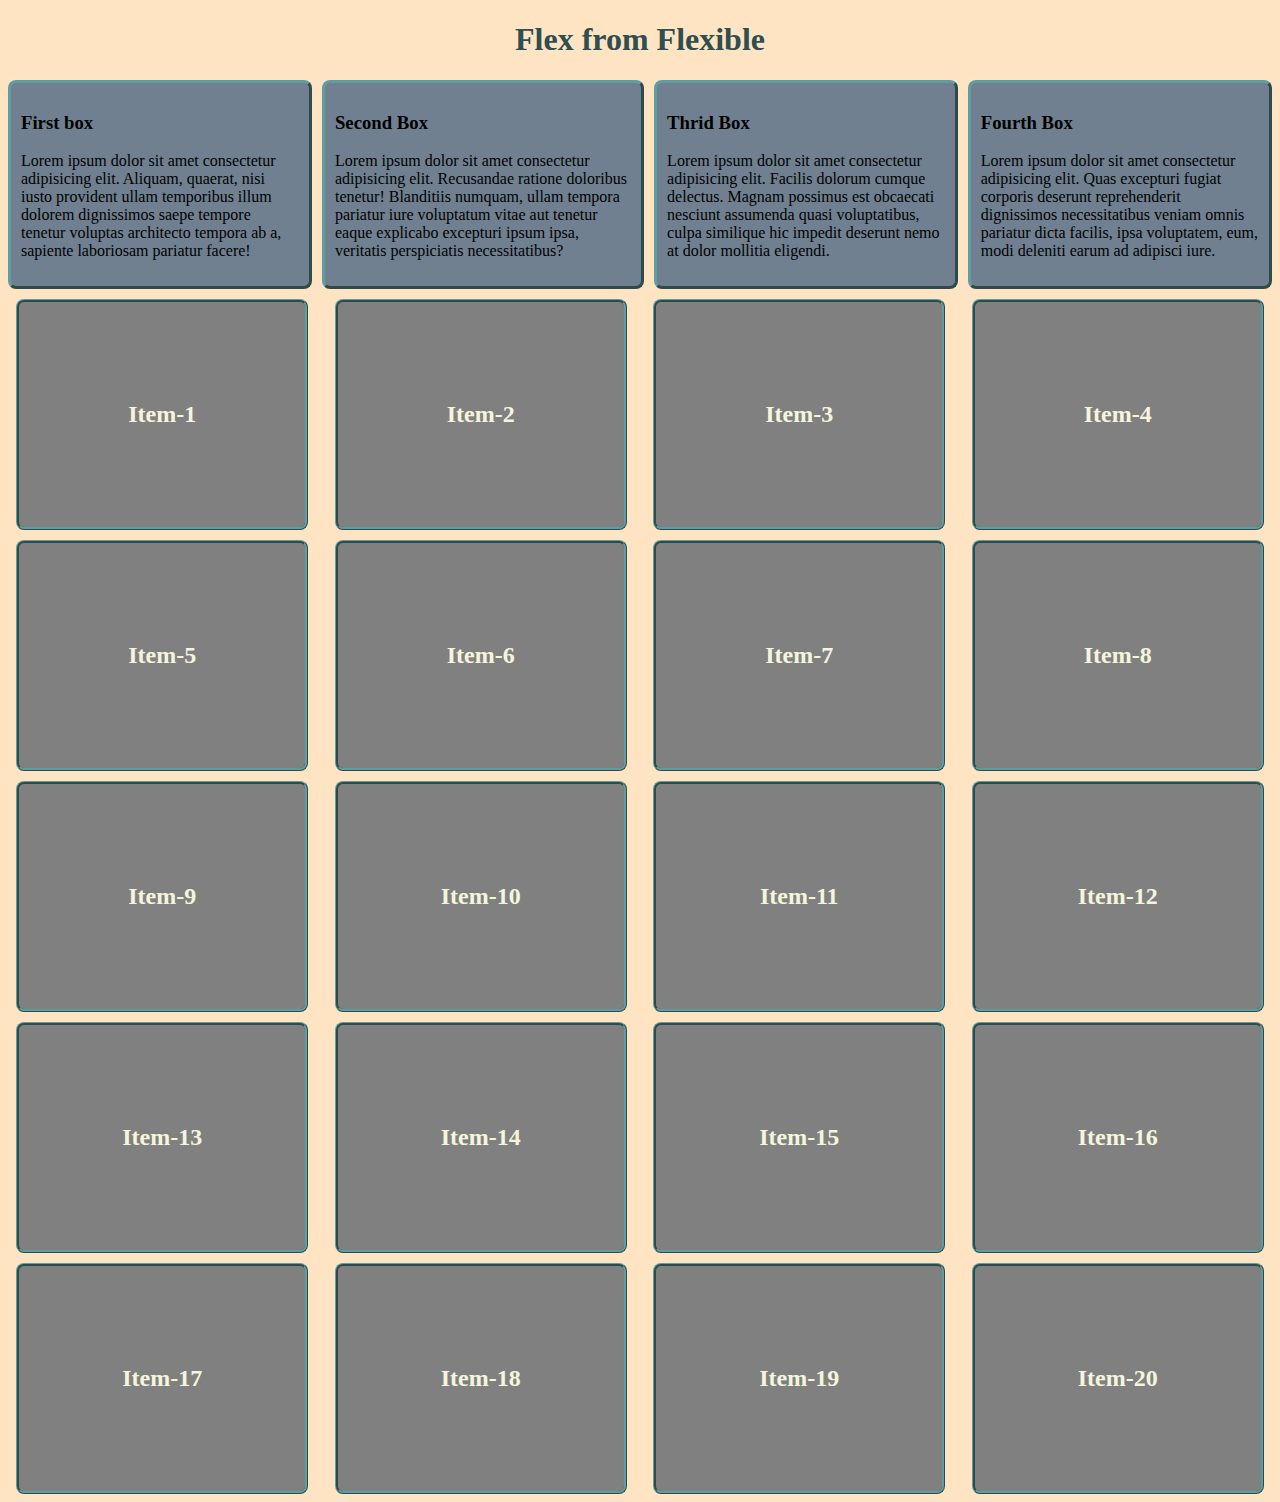
<file: index.html>
<!DOCTYPE html>
<html lang="en">

<head>
  <meta charset="UTF-8">
  <meta name="viewport" content="width=device-width, initial-scale=1.0">
  <title>Responsive by Flex</title>
  <link rel="stylesheet" href="./styles/style.css">
</head>

<body>
  <h1 style="text-align:center;color:darkslategray;">Flex from Flexible</h1>
  <div class="container">
    <div class="box">
      <h3>First box</h3>
      <p>
        Lorem ipsum dolor sit amet consectetur adipisicing elit. Aliquam, quaerat, nisi iusto provident ullam temporibus
        illum dolorem dignissimos saepe tempore tenetur voluptas architecto tempora ab a, sapiente laboriosam pariatur
        facere!
      </p>
    </div>
    <div class="box">
      <h3>Second Box</h3>
      <p>
        Lorem ipsum dolor sit amet consectetur adipisicing elit. Recusandae ratione doloribus tenetur! Blanditiis
        numquam, ullam tempora pariatur iure voluptatum vitae aut tenetur eaque explicabo excepturi ipsum ipsa,
        veritatis perspiciatis necessitatibus?
      </p>
    </div>
    <div class="box">
      <h3>Thrid Box</h3>
      <p>
        Lorem ipsum dolor sit amet consectetur adipisicing elit. Facilis dolorum cumque delectus. Magnam possimus est
        obcaecati nesciunt assumenda quasi voluptatibus, culpa similique hic impedit deserunt nemo at dolor mollitia
        eligendi.
      </p>
    </div>
    <div class="box">
      <h3>Fourth Box</h3>
      <p>
        Lorem ipsum dolor sit amet consectetur adipisicing elit. Quas excepturi fugiat corporis deserunt reprehenderit
        dignissimos necessitatibus veniam omnis pariatur dicta facilis, ipsa voluptatem, eum, modi deleniti earum ad
        adipisci iure.
      </p>
    </div>
  </div>
  <div class="container2">
    <div class="item">Item-1</div>
    <div class="item">Item-2</div>
    <div class="item">Item-3</div>
    <div class="item">Item-4</div>
    <div class="item">Item-5</div>
    <div class="item">Item-6</div>
    <div class="item">Item-7</div>
    <div class="item">Item-8</div>
    <div class="item">Item-9</div>
    <div class="item">Item-10</div>
    <div class="item">Item-11</div>
    <div class="item">Item-12</div>
    <div class="item">Item-13</div>
    <div class="item">Item-14</div>
    <div class="item">Item-15</div>
    <div class="item">Item-16</div>
    <div class="item">Item-17</div>
    <div class="item">Item-18</div>
    <div class="item">Item-19</div>
    <div class="item">Item-20</div>
  </div>
</body>

</html>
</file>
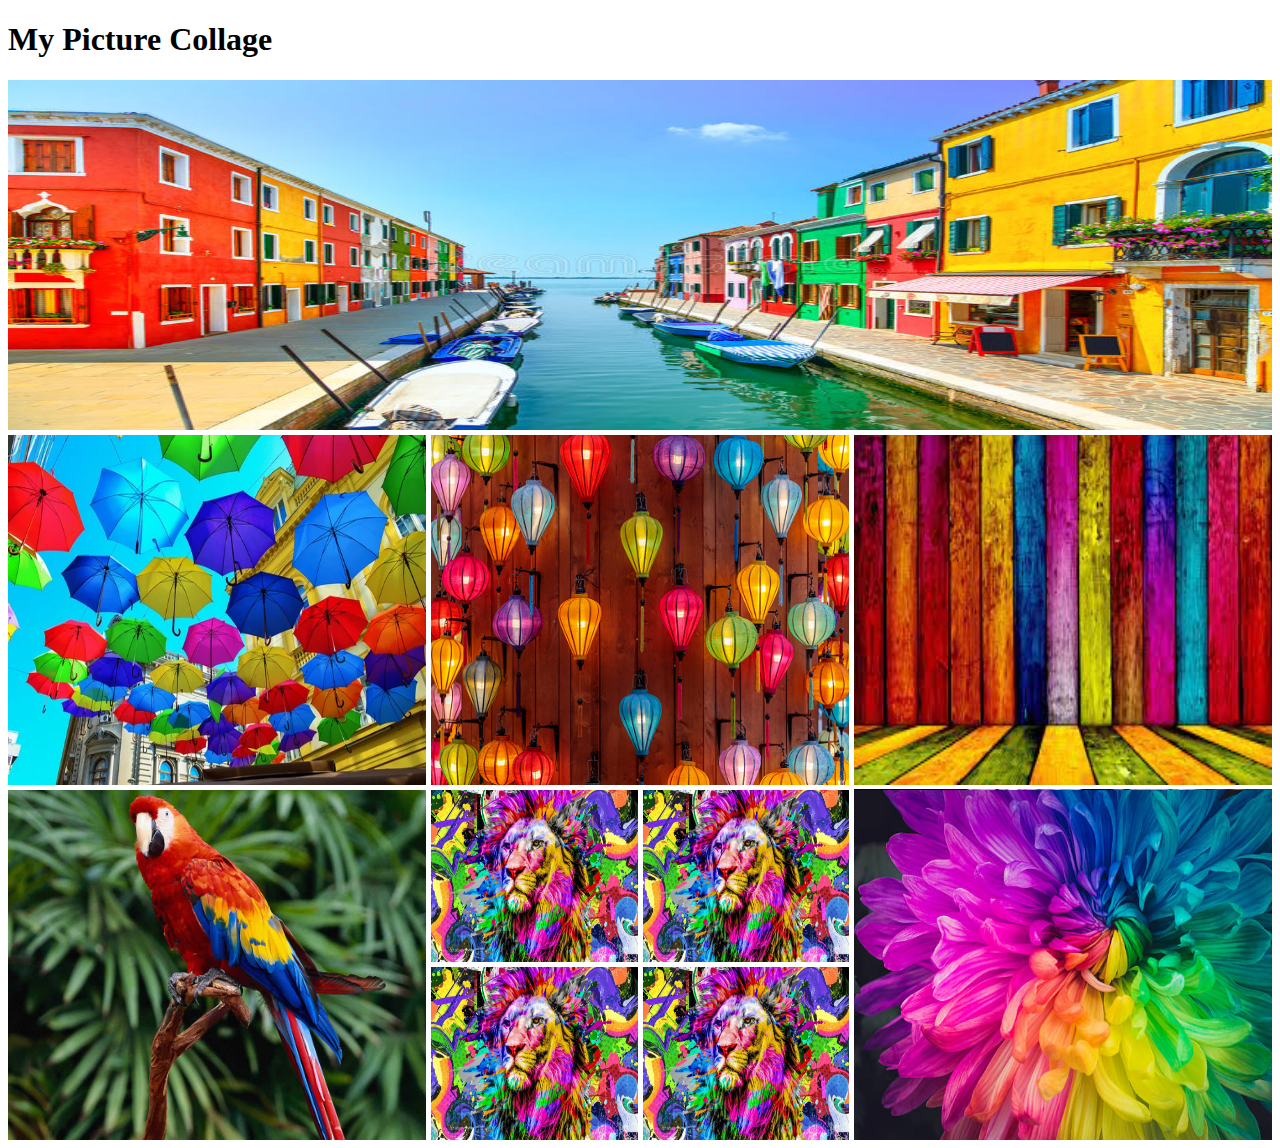
<file: collage.html>
<!DOCTYPE html>
<html lang="en">

<head>
  <meta charset="UTF-8">
  <meta name="viewport" content="width=device-width, initial-scale=1.0">
  <title>Picture Collage</title>
  <link rel="stylesheet" href="styles/collage.css">
</head>

<body>
  <header>
    <h1>My Picture Collage</h1>
  </header>
  <main>
    <section>
      <div class="row">
        <img src="images/A.jpg" alt="">
      </div>
      <div class="row">
        <div>
          <img src="images/B.jpg " alt="">
        </div>
        <div>
          <img src="images/C.jpg" alt="">
        </div>
        <div class="vertical-collage">
          <img src="images/D.jpg" alt="">
          <img src="images/E.jpg" alt="">
        </div>
      </div>
      <div class="row">
        <div>
          <img src="images/F.jpg" alt="">
        </div>
        <div class="square-collage">
          <img src="images/G.jpg" alt="">
          <img src="images/G.jpg" alt="">
          <img src="images/G.jpg" alt="">
          <img src="images/G.jpg" alt="">
        </div>
        <div>
          <img src="images/H.jpg" alt="">
        </div>
      </div>
    </section>
  </main>
</body>

</html>
</file>
<file: styles/style.css>
body {
  background-color: bisque;
}
.container {
  display: flex;
  gap: 10px;
}
.box {
  background-color: slategrey;
  padding: 10px;
  border-style: outset;
  border-color: cadetblue;
  border-radius: 8px;
}
.container2 {
  margin-top: 10px;
  display: flex;
  flex-wrap: wrap;
  gap: 10px;
}
.item {
  width: 286px;
  height: 225px;
  background-color: gray;
  border-style: ridge;
  border-color: cadetblue;
  border-radius: 8px;
  font-size: 24px;
  font-weight: 800;
  color: beige;
  display: flex;
  flex-direction: column;
  justify-content: center;
  align-items: center;
  margin: 0 auto;
}

/* media queary */
@media screen and (max-width: 576px) {
  .container {
    flex-direction: column;
  }
  .container2 {
    flex-direction: column;
  }
  .item {
    margin: 0 auto;
  }
}
</file>
<file: styles/collage.css>
img {
  width: 100%;
  height: 100%;
}
.row {
  height: 350px;
  display: flex;

  gap: 5px;
  margin: 5px 0;
}
.vertical-collage img {
  height: calc((100% -5px) / 2);
}
.row > div {
  flex: 1;
}
.square-collage {
  display: grid;
  grid-template-columns: repeat(2, 1fr);
  gap: 5px;
}

/* Responsive Media Query */
@media screen and (max-width: 576px) {
  .row {
    height: auto;
    flex-direction: column;
    flex: 1;
  }
  .square-collage {
    grid-template-columns: 1fr;
  }
  .vertical-collage img {
    height: 100%;
  }
}
/* Medium devices */
@media screen and (min-width: 577px) and(max-width:992px) {
  .row {
    flex-direction: column;
    height: auto;
  }
}
</file>
